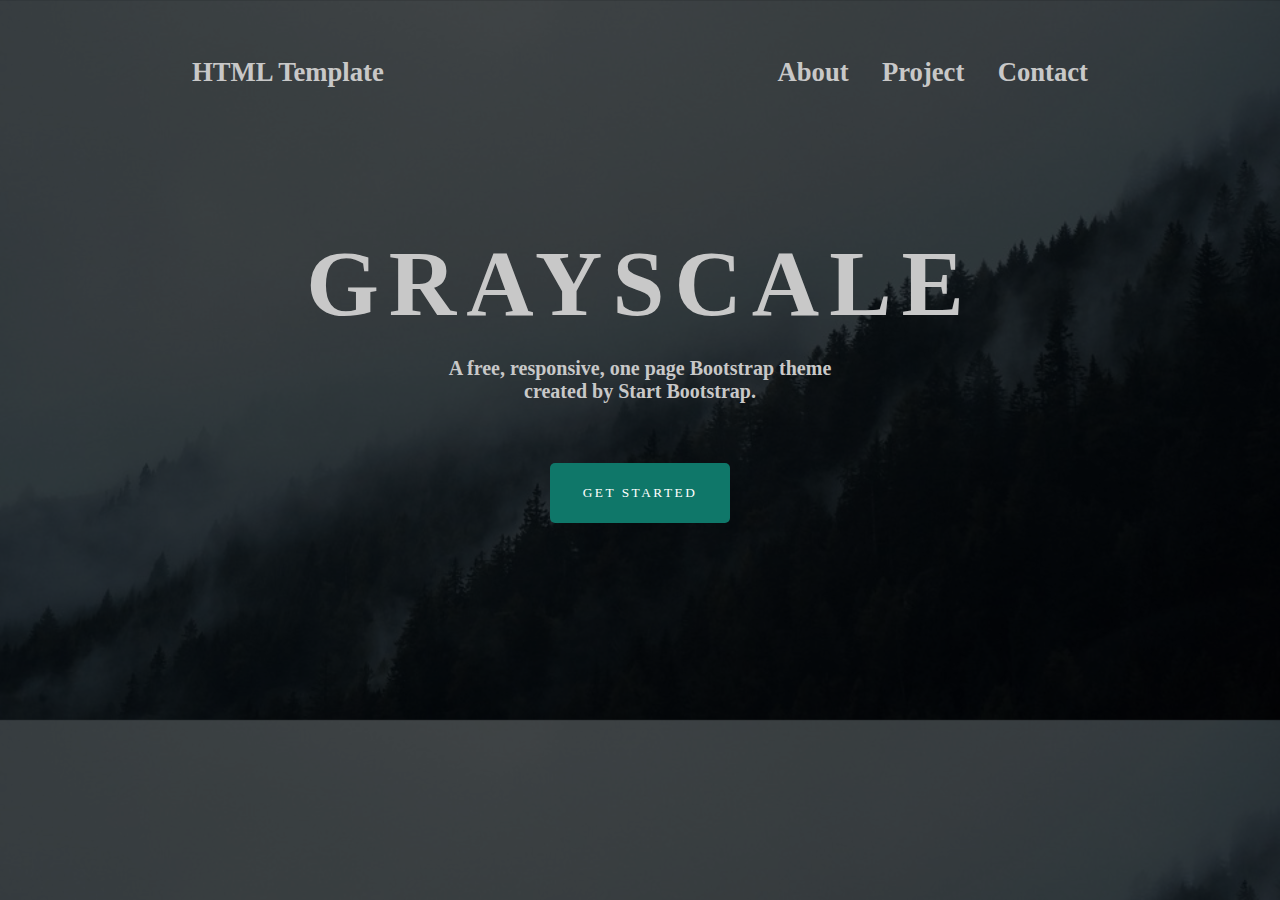
<file: WEB_ukol_01/index.html>
<!DOCTYPE html>
<html lang="en">

<head>
    <meta charset="UTF-8">
    <meta name="viewport" content="width=device-width, initial-scale=1.0">
    <meta http-equiv="X-UA-Compatible" content="ie=edge">
    <title>Ukol 01</title>
    <link rel="stylesheet" type="text/css" href="css/style.css">
</head>

<body>
    <div>
        <div class="layer">
            <div id="menu">
                <p class="projectName">
                    <strong>HTML Template</strong>
                </p>
                <ul class="links">
                    <strong>
                        <a href="#">About</a> 
                        <a href="#">Project</a>
                        <a href="#">Contact</a>
                    </strong>
                </ul>
            </div>

            <div id="content">
                <h1 class="title">GRAYSCALE</h1>
                
                <strong>
                    <p class="contenttext">A free, responsive, one page Bootstrap theme<br>
                        created by Start Bootstrap.
                    </p>
                </strong>

                <a href="#"><button class="button">GET STARTED</button></a>
            </div>
        </div>
    </div>
</body>
</html>
</file>
<file: WEB_ukol_01/css/style.css>
body {
    background: url(../img/background.jpg);
    background-size: 100%;
    margin: 0;
    padding: 0;
}

.layer {
    background-color: rgba(0, 0, 0, 0.7);
    position: absolute;
    width: 100%;
    height: 100%;
}

.projectName {
    color: rgb(200, 200, 200);
    font-family: 'Segoe UI';
    font-size: 20pt;
    position: relative;
    display: block;
    left: 15%;
    top: 30px;
    float: left;  
}

.links {
    color: rgb(200, 200, 200);
    font-family: 'Segoe UI';
    font-size: 20pt;
    position: relative;
    top: 30px;
    right: 15%;
    word-spacing: 20pt;
    float: right;
}

a {
    color: rgb(200, 200, 200);
    text-decoration: none;
}

#menu {
    position: absolute;
    top: 0;
    width: 100%;
    height: 5%;
}


.title {
    color: rgb(200, 200, 200);
    font-family: 'Segoe UI';
    font-size: 70pt;
    letter-spacing: 10px;
    margin: 0;
}

.contenttext {
    color:rgb(200, 200, 200);
    font-family: 'Segoe UI';
    font-size: 20px;
}

.button {
    background-color:rgb(15, 119, 105);
    width: 180px;
    height: 60px;
    margin-top: 40px;
    letter-spacing: 2.5px;
    border: none;
    border-radius: 5px;
    color: white;
    font-family: 'Segoe UI';
}

#content {
   text-align: center;
   margin-top: 18%;
}
</file>
